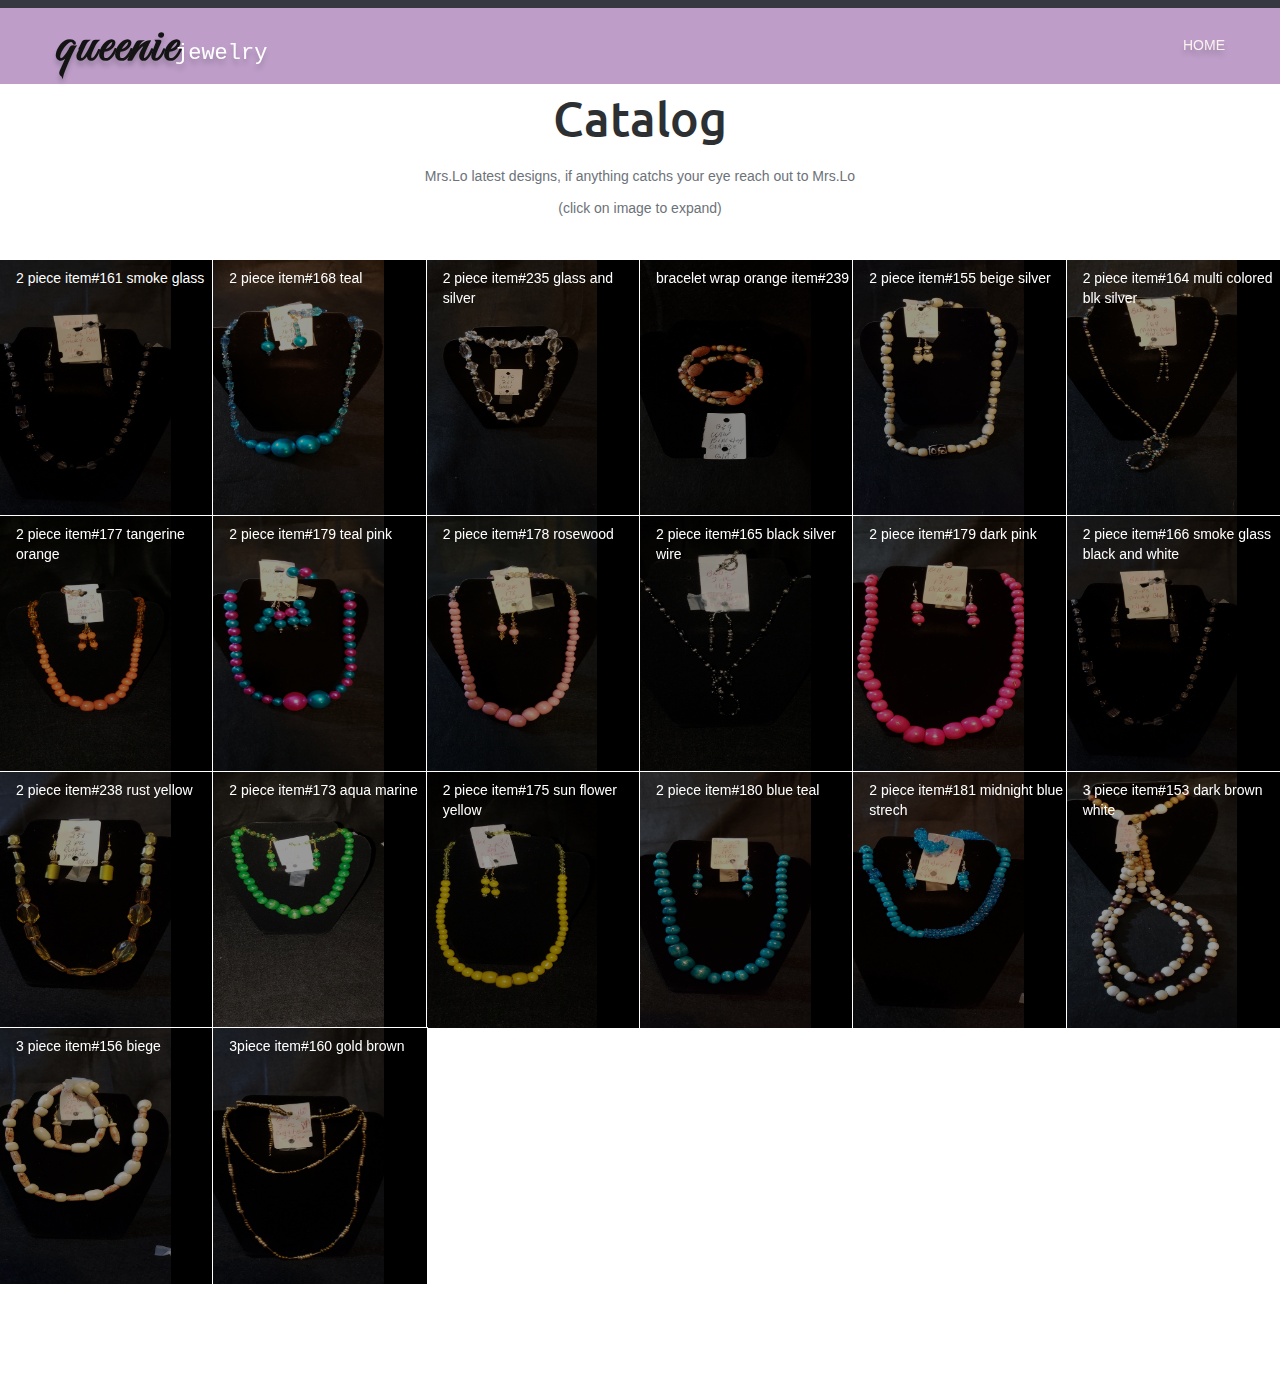
<file: catalog.html>
<!doctype html>
<!--[if lt IE 7]>      <html class="no-js lt-ie9 lt-ie8 lt-ie7" lang=""> <![endif]-->
<!--[if IE 7]>         <html class="no-js lt-ie9 lt-ie8" lang=""> <![endif]-->
<!--[if IE 8]>         <html class="no-js lt-ie9" lang=""> <![endif]-->
<!--[if gt IE 8]><!-->
<html class="no-js" lang="">
<!--<![endif]-->

<head>
<meta charset="utf-8">
<meta name="description" content="">
<meta name="author" content="webthemez">
<meta name="viewport" content="width=device-width, initial-scale=1">
<title>Queenie Jewelry</title>
<link rel="stylesheet" href="css/bootstrap.min.css">
<link rel="stylesheet" href="css/flexslider.css">
<link rel="stylesheet" href="css/jquery.fancybox.css">
<link rel="stylesheet" href="css/main.css">
<link rel="stylesheet" href="css/responsive.css">
<link rel="stylesheet" href="css/font-icon.css">
<link rel="stylesheet" href="css/animate.min.css">
<link rel="stylesheet" type="text/css" href="css/style4.css" />
<link href="https://fonts.googleapis.com/css?family=Great+Vibes" rel="stylesheet">
<link rel="stylesheet" href="https://maxcdn.bootstrapcdn.com/font-awesome/4.4.0/css/font-awesome.min.css">
<link rel="stylesheet" href="https://cdnjs.cloudflare.com/ajax/libs/animate.css/3.7.0/animate.css">
<link rel="stylesheet" href="https://cdnjs.cloudflare.com/ajax/libs/font-awesome/4.7.0/css/font-awesome.min.css">
</head>

<body>

<section class="banner" role="banner" id="home">
  <header id="header">
    <div class="header-content clearfix"> <a class="logo" href="index.html">Queenie<span>Jewelry</span></a>
      <nav class="navigation" role="navigation">
        <ul class="primary-nav">
		 <li><a href="index.html">Home</a></li>
	
  </header>
  <!-- banner text --> 
 
<!-- gallery section -->
<section id="gallery" class="gallery section">
    <div class="container-fluid">
      <div class="section-header">
                  <h2 class="wow fadeInDown animated">Catalog</h2>
                  <p class="wow fadeInDown animated">Mrs.Lo latest designs, if anything catchs your eye reach out to Mrs.Lo<br></p>
	      <p>(click on image to expand)</p>
              </div>
      <div class="row no-gutter">
        <div class="col-lg-2 col-md-2 col-sm-2 work"> <a href="images/portfolio/2pcitem161smokeglass.jpg" class="work-box"> <img src="images/portfolio/2pcitem161smokeglass.jpg" alt="">
          <div class="top-left"> 2 piece item#161 smoke glass</div>
          <div class="overlay">
            <div class="overlay-caption">
               <p><span class="icon icon-magnifying-glass"></span></p>
            </div>
          </div>
          <!-- overlay --> 
          </a> </div>
        <div class="col-lg-2 col-md-2 col-sm-2 work"> <a href="images/portfolio/2pcitem168teal.jpg" class="work-box"> <img src="images/portfolio/2pcitem168teal.jpg" alt="">
          <div class="top-left">2 piece item#168 teal</div>
          <div class="overlay">
            <div class="overlay-caption">
              <p><span class="icon icon-magnifying-glass"></span></p>
            </div>
          </div>
          <!-- overlay --> 
          </a> </div>
	      <div class="col-lg-2 col-md-2 col-sm-2 work"> <a href="images/portfolio/2pcitem235glasssilver.jpg" class="work-box"> <img src="images/portfolio/2pcitem235glasssilver.jpg" alt="">
          <div class="top-left">2 piece item#235 glass and silver</div>
          <div class="overlay">
            <div class="overlay-caption">
              <p><span class="icon icon-magnifying-glass"></span></p>
            </div>
          </div>
          <!-- overlay --> 
          </a> </div>
	        <div class="col-lg-2 col-md-2 col-sm-2 work"> <a href="images/portfolio/wrapbraceletorangeitem239.jpg" class="work-box"> <img src="images/portfolio/wrapbraceletorangeitem239.jpg" alt="">
          <div class="top-left"> bracelet wrap orange item#239</div>
          <div class="overlay">
            <div class="overlay-caption">
              <p><span class="icon icon-magnifying-glass"></span></p>
            </div>
          </div>
          <!-- overlay --> 
          </a> </div>
	        <div class="col-lg-2 col-md-2 col-sm-2 work"> <a href="images/portfolio/2pcitem155beigesilver.jpg" class="work-box"> <img src="images/portfolio/2pcitem155beigesilver.jpg" alt="">
          <div class="top-left">2 piece item#155 beige silver</div>
          <div class="overlay">
            <div class="overlay-caption">
              <p><span class="icon icon-magnifying-glass"></span></p>
            </div>
          </div>
          <!-- overlay --> 
          </a> </div>
	        <div class="col-lg-2 col-md-2 col-sm-2 work"> <a href="images/portfolio/2pcitem164multicoloredblksilver.jpg" class="work-box"> <img src="images/portfolio/2pcitem164multicoloredblksilver.jpg" alt="">
          <div class="top-left">2 piece item#164 multi colored blk silver</div>
          <div class="overlay">
            <div class="overlay-caption">
              <p><span class="icon icon-magnifying-glass"></span></p>
            </div>
          </div>
          <!-- overlay --> 
          </a> </div>
	        <div class="col-lg-2 col-md-2 col-sm-2 work"> <a href="images/portfolio/2pcitem177tangerineorange.jpg" class="work-box"> <img src="images/portfolio/2pcitem177tangerineorange.jpg" alt="">
          <div class="top-left">2 piece item#177 tangerine orange</div>
          <div class="overlay">
            <div class="overlay-caption">
              <p><span class="icon icon-magnifying-glass"></span></p>
            </div>
          </div>
          <!-- overlay --> 
          </a> </div>
	        <div class="col-lg-2 col-md-2 col-sm-2 work"> <a href="images/portfolio/2pcitem179tealpink.jpg" class="work-box"> <img src="images/portfolio/2pcitem179tealpink.jpg" alt="">
          <div class="top-left">2 piece item#179 teal pink</div>
          <div class="overlay">
            <div class="overlay-caption">
              <p><span class="icon icon-magnifying-glass"></span></p>
            </div>
          </div>
          <!-- overlay --> 
          </a> </div>
	        <div class="col-lg-2 col-md-2 col-sm-2 work"> <a href="images/portfolio/2pcitem178rosewood.jpg" class="work-box"> <img src="images/portfolio/2pcitem178rosewood.jpg" alt="">
          <div class="top-left">2 piece item#178 rosewood</div>
          <div class="overlay">
            <div class="overlay-caption">
              <p><span class="icon icon-magnifying-glass"></span></p>
            </div>
          </div>
          <!-- overlay --> 
          </a> </div>
	        <div class="col-lg-2 col-md-2 col-sm-2 work"> <a href="images/portfolio/2pcitem165blacksilverwire.jpg" class="work-box"> <img src="images/portfolio/2pcitem165blacksilverwire.jpg" alt="">
          <div class="top-left">2 piece item#165 black silver wire</div>
          <div class="overlay">
            <div class="overlay-caption">
              <p><span class="icon icon-magnifying-glass"></span></p>
            </div>
          </div>
          <!-- overlay --> 
          </a> </div>
	        <div class="col-lg-2 col-md-2 col-sm-2 work"> <a href="images/portfolio/2pcitem179drkpink.jpg" class="work-box"> <img src="images/portfolio/2pcitem179drkpink.jpg" alt="">
          <div class="top-left">2 piece item#179 dark pink</div>
          <div class="overlay">
            <div class="overlay-caption">
              <p><span class="icon icon-magnifying-glass"></span></p>
            </div>
          </div>
          <!-- overlay --> 
          </a> </div>
	        <div class="col-lg-2 col-md-2 col-sm-2 work"> <a href="images/portfolio/2pcitem166smokyglassblackwhite.jpg" class="work-box"> <img src="images/portfolio/2pcitem166smokyglassblackwhite.jpg" alt="">
          <div class="top-left">2 piece item#166 smoke glass black and white</div>
          <div class="overlay">
            <div class="overlay-caption">
              <p><span class="icon icon-magnifying-glass"></span></p>
            </div>
          </div>
          <!-- overlay --> 
          </a> </div>
	        <div class="col-lg-2 col-md-2 col-sm-2 work"> <a href="images/portfolio/2pcitem238rustyellow.jpg" class="work-box"> <img src="images/portfolio/2pcitem238rustyellow.jpg" alt="">
          <div class="top-left">2 piece item#238 rust yellow</div>
          <div class="overlay">
            <div class="overlay-caption">
              <p><span class="icon icon-magnifying-glass"></span></p>
            </div>
          </div>
          <!-- overlay --> 
          </a> </div>
	        <div class="col-lg-2 col-md-2 col-sm-2 work"> <a href="images/portfolio/2pcitem173aquamarine.jpg" class="work-box"> <img src="images/portfolio/2pcitem173aquamarine.jpg" alt="">
          <div class="top-left">2 piece item#173 aqua marine</div>
          <div class="overlay">
            <div class="overlay-caption">
              <p><span class="icon icon-magnifying-glass"></span></p>
            </div>
          </div>
          <!-- overlay --> 
          </a> </div>

        <div class="col-lg-2 col-md-2 col-sm-2 work"> <a href="images/portfolio/2pcitem175sunfloweryellow.jpg" class="work-box"> <img src="images/portfolio/2pcitem175sunfloweryellow.jpg" alt="">
          <div class="top-left">2 piece item#175 sun flower yellow</div>
          <div class="overlay">
            <div class="overlay-caption">
              <p><span class="icon icon-magnifying-glass"></span></p>
            </div>
          </div>
          <!-- overlay --> 
          </a> </div>
        <div class="col-lg-2 col-md-2 col-sm-2 work"> <a href="images/portfolio/2pcitem180blueteal.jpg" class="work-box"> <img src="images/portfolio/2pcitem180blueteal.jpg" alt="">
          <div class="top-left">2 piece item#180 blue teal</div>
          <div class="overlay">
            <div class="overlay-caption"> 
              <p><span class="icon icon-magnifying-glass"></span></p>
            </div>
          </div>
          <!-- overlay --> 
          </a> </div>
        <div class="col-lg-2 col-md-2 col-sm-2 work"> <a href="images/portfolio/2pcitem181midnightbluestr.jpg" class="work-box"> <img src="images/portfolio/2pcitem181midnightbluestr.jpg" alt="">
          <div class="top-left">2 piece item#181 midnight blue strech</div>
          <div class="overlay">
            <div class="overlay-caption">
              <p><span class="icon icon-magnifying-glass"></span></p>
            </div>
          </div>
          <!-- overlay --> 
          </a> </div>
        <div class="col-lg-2 col-md-2 col-sm-2 work"> <a href="images/portfolio/3pciem153drkbrownwhite.jpg" class="work-box"> <img src="images/portfolio/3pciem153drkbrownwhite.jpg" alt="">
          <div class="top-left">3 piece item#153 dark brown white</div>
          <div class="overlay">
            <div class="overlay-caption">
              <p><span class="icon icon-magnifying-glass"></span></p>
            </div>
          </div>
          <!-- overlay --> 
          </a> </div>
        <div class="col-lg-2 col-md-2 col-sm-2 work"> <a href="images/portfolio/3pcitem156beige.jpg" class="work-box"> <img src="images/portfolio/3pcitem156beige.jpg" alt="">
          <div class="top-left">3 piece item#156 biege </div>
          <div class="overlay">
            <div class="overlay-caption">
              <p><span class="icon icon-magnifying-glass"></span></p>
            </div>
          </div>
          <!-- overlay --> 
          </a> </div>
        <div class="col-lg-2 col-md-2 col-sm-2 work"> <a href="images/portfolio/3pcitem160goldbrown.jpg" class="work-box"> <img src="images/portfolio/3pcitem160goldbrown.jpg" alt="">
          <div class="top-left"> 3piece item#160 gold brown</div>
          <div class="overlay">
            <div class="overlay-caption">
               <p><span class="icon icon-magnifying-glass"></span></p>
            </div>
          </div>
          <!-- overlay --> 
          </a> </div>
      </div>
    </div>
    </div>
  </div>

  
  </div>
</section>
	<script type="text/javascript" src="https://form.jotform.com/jsform/83147702592156"></script>


<!-- JS FILES --> 
<script src="https://ajax.googleapis.com/ajax/libs/jquery/1.11.3/jquery.min.js"></script> 
<script src="js/bootstrap.min.js"></script> 
<script src="js/jquery.flexslider-min.js"></script> 
<script src="js/jquery.fancybox.pack.js"></script> 
<script src="js/retina.min.js"></script> 
<script src="js/modernizr.js"></script> 
<script src="js/main.js"></script> 
<script type="text/javascript" src="js/jquery.contact.js"></script> 
<script src='https://www.google.com/recaptcha/api.js'></script>
</body>
</html>
</file>
<file: css/responsive.css>
@media screen and (max-width: 1024px) {
 #header .header-content {
 width: 90%;
 padding: 10px 0;
}
 #header.fixed a {
 color: #353535;
}
 .nav-toggle {
 display: block;
}
 .navigation {
 position: fixed;
 background-color: #313131;
 width: 100%;
 height: 100%;
 top: 0;
 left: 0;
 z-index: 99999;
 visibility: hidden;
 opacity: 0;
 -webkit-transition: opacity 0.5s, visibility 0s 0.5s;
 transition: opacity 0.5s, visibility 0s 0.5s;
}
 .navigation .primary-nav {
 position: relative;
 top: 45%;
 -moz-transform: translateY(-45%);
 -ms-transform: translateY(-45%);
 -webkit-transform: translateY(-45%);
 transform: translateY(-45%);
}
 .navigation li {
 display: block;
 margin-bottom: 1px;
}
 .navigation a {
 display: block;
 font-size: 18px;
 margin: 0;
 text-align: center;
 padding: 17px 0;
 color: #fff;
}
 .person {
 margin: 0 auto 50px;
}
 .person-content {
 text-align: center;
}
 .person .social-icons li {
 display: inline-block;
 float: none;
 margin-bottom: 5px;
}
 .testimonials blockquote {
 padding: 20px 5% 0;
}
 .testimonials p {
 font-size: 12px;
}
 .flex-control-nav {
 bottom: 20px;
}
}
@media screen and (max-width: 768px) { 
#header.fixed a {
    color: #fff;
}
#header.fixed a.logo{
	 color: #000;
}
 .banner-text {
 padding-top: 30%;
}
 .banner-text h1 {
 font-size: 42px;
}
 .banner-text p {
 font-size: 18px;
}
 .flexslider {
 padding-bottom: 80px;
}
 .flex-control-nav {
 width: 100%;
}
 .footer .footer-col {
 margin-bottom: 50px;
}
}
@media screen and (max-width: 640px) {
#first-slider .carousel .item {
  min-height: 468px;
  height: 100%;
  width:100%;
}
 .banner-text {
 padding-top: 57%;
}
 .testimonials p {
 font-size: 12px;
}
#first-slider .slide2, #first-slider .slide1, #first-slider .slide3, #first-slider .slide4, #first-slider .slide5 { 
    background-position-x: -402px;
}
}
@media screen and (max-width: 480px) {
 .banner-text {
 padding-top: 45%;
}
 .banner-text h1 {
 font-size: 32px;
}
 .testimonials p {
 font-size: 12px;
}
@media screen and (max-width: 320px) {
 .banner-text {
 padding-top: 55%;
}
 .testimonials blockquote {
 padding: 20px 5% 0;
}
 .testimonials p {
 font-size: 12px;
}
}
</file>
<file: css/font-icon.css>
/* ==========================================================================
	Font Icon (http://www.elegantthemes.com/blog/freebie-of-the-week/free-line-style-icons)
========================================================================== */
@font-face {
  font-family: "elegant-theme-line";
  src: url('../fonts/elegant-theme-line.ttf?1439850014') format('truetype'), url('../fonts/elegant-theme-line.eot?1439850014') format('embedded-opentype'), url('../fonts/elegant-theme-line.svg?1439850014') format('svg'), url('../fonts/elegant-theme-line.woff?1439850014') format('woff'); }
.icon {
  font-family: 'elegant-theme-line';
  speak: none;
  font-style: normal;
  font-weight: normal;
  font-variant: normal;
  text-transform: none;
  line-height: 1;
  /* Better Font Rendering =========== */
  -webkit-font-smoothing: antialiased;
  -moz-osx-font-smoothing: grayscale; }

.icon-mobile:before {
  content: "\e000"; }

.icon-laptop:before {
  content: "\e001"; }

.icon-desktop:before {
  content: "\e002"; }

.icon-tablet:before {
  content: "\e003"; }

.icon-phone:before {
  content: "\e004"; }

.icon-document:before {
  content: "\e005"; }

.icon-documents:before {
  content: "\e006"; }

.icon-search:before {
  content: "\e007"; }

.icon-clipboard:before {
  content: "\e008"; }

.icon-newspaper:before {
  content: "\e009"; }

.icon-notebook:before {
  content: "\e00a"; }

.icon-book-open:before {
  content: "\e00b"; }

.icon-browser:before {
  content: "\e00c"; }

.icon-calendar:before {
  content: "\e00d"; }

.icon-presentation:before {
  content: "\e00e"; }

.icon-picture:before {
  content: "\e00f"; }

.icon-pictures:before {
  content: "\e010"; }

.icon-video:before {
  content: "\e011"; }

.icon-camera:before {
  content: "\e012"; }

.icon-printer:before {
  content: "\e013"; }

.icon-toolbox:before {
  content: "\e014"; }

.icon-briefcase:before {
  content: "\e015"; }

.icon-wallet:before {
  content: "\e016"; }

.icon-gift:before {
  content: "\e017"; }

.icon-bargraph:before {
  content: "\e018"; }

.icon-grid:before {
  content: "\e019"; }

.icon-expand:before {
  content: "\e01a"; }

.icon-focus:before {
  content: "\e01b"; }

.icon-edit:before {
  content: "\e01c"; }

.icon-adjustments:before {
  content: "\e01d"; }

.icon-ribbon:before {
  content: "\e01e"; }

.icon-hourglass:before {
  content: "\e01f"; }

.icon-lock:before {
  content: "\e020"; }

.icon-megaphone:before {
  content: "\e021"; }

.icon-shield:before {
  content: "\e022"; }

.icon-trophy:before {
  content: "\e023"; }

.icon-flag:before {
  content: "\e024"; }

.icon-map:before {
  content: "\e025"; }

.icon-puzzle:before {
  content: "\e026"; }

.icon-basket:before {
  content: "\e027"; }

.icon-envelope:before {
  content: "\e028"; }

.icon-streetsign:before {
  content: "\e029"; }

.icon-telescope:before {
  content: "\e02a"; }

.icon-gears:before {
  content: "\e02b"; }

.icon-key:before {
  content: "\e02c"; }

.icon-paperclip:before {
  content: "\e02d"; }

.icon-attachment:before {
  content: "\e02e"; }

.icon-pricetags:before {
  content: "\e02f"; }

.icon-lightbulb:before {
  content: "\e030"; }

.icon-layers:before {
  content: "\e031"; }

.icon-pencil:before {
  content: "\e032"; }

.icon-tools:before {
  content: "\e033"; }

.icon-tools-2:before {
  content: "\e034"; }

.icon-scissors:before {
  content: "\e035"; }

.icon-paintbrush:before {
  content: "\e036"; }

.icon-magnifying-glass:before {
  content: "\e037"; }

.icon-circle-compass:before {
  content: "\e038"; }

.icon-linegraph:before {
  content: "\e039"; }

.icon-mic:before {
  content: "\e03a"; }

.icon-strategy:before {
  content: "\e03b"; }

.icon-beaker:before {
  content: "\e03c"; }

.icon-caution:before {
  content: "\e03d"; }

.icon-recycle:before {
  content: "\e03e"; }

.icon-anchor:before {
  content: "\e03f"; }

.icon-profile-male:before {
  content: "\e040"; }


.icon-profile-female:before {
  content: "\e041"; }

.icon-bike:before {
  content: "\e042"; }

.icon-wine:before {
  content: "\e043"; }

.icon-hotairballoon:before {
  content: "\e044"; }

.icon-globe:before {
  content: "\e045"; }

.icon-genius:before {
  content: "\e046"; }

.icon-map-pin:before {
  content: "\e047"; }

.icon-dial:before {
  content: "\e048"; }

.icon-chat:before {
  content: "\e049"; }

.icon-heart:before {
  content: "\e04a"; }

.icon-cloud:before {
  content: "\e04b"; }

.icon-upload:before {
  content: "\e04c"; }

.icon-download:before {
  content: "\e04d"; }

.icon-target:before {
  content: "\e04e"; }

.icon-hazardous:before {
  content: "\e04f"; }

.icon-piechart:before {
  content: "\e050"; }

.icon-speedometer:before {
  content: "\e051"; }

.icon-global:before {
  content: "\e052"; }

.icon-compass:before {
  content: "\e053"; }

.icon-lifesaver:before {
  content: "\e054"; }

.icon-clock:before {
  content: "\e055"; }

.icon-aperture:before {
  content: "\e056"; }

.icon-quote:before {
  content: "\e057"; }

.icon-scope:before {
  content: "\e058"; }

.icon-alarmclock:before {
  content: "\e059"; }

.icon-refresh:before {
  content: "\e05a"; }

.icon-happy:before {
  content: "\e05b"; }

.icon-sad:before {
  content: "\e05c"; }

.icon-facebook:before {
  content: "\e05d"; }

.icon-twitter:before {
  content: "\e05e"; }

.icon-googleplus:before {
  content: "\e05f"; }

.icon-rss:before {
  content: "\e060"; }

.icon-tumblr:before {
  content: "\e061"; }

.icon-linkedin:before {
  content: "\e062"; }

.icon-dribbble:before {
  content: "\e063"; }
</file>
<file: css/style4.css>
.cb-slideshow,
.cb-slideshow:after {
    position: absolute;
    width: 100%;
    height: 100%;
    top: 0px;
    left: 0px;
    z-index: 0;
}
.cb-slideshow:after {
    content: '';
    background: transparent url(../images/pattern.png) repeat top left;
}
.cb-slideshow li span {
    width: 100%;
    height: 100%;
    position: absolute;
    top: 0px;
    left: 0px;
    color: transparent;
    background-size: cover;
    background-position: 50% 50%;
    background-repeat: none;
    opacity: 0;
    z-index: 0;
	-webkit-backface-visibility: hidden;
    -webkit-animation: imageAnimation 36s linear infinite 0s;
    -moz-animation: imageAnimation 36s linear infinite 0s;
    -o-animation: imageAnimation 36s linear infinite 0s;
    -ms-animation: imageAnimation 36s linear infinite 0s;
    animation: imageAnimation 36s linear infinite 0s;
}
.cb-slideshow li div {
    z-index: 1000;
    position: absolute;
    bottom: 30px;
    left: 0px;
    width: 100%;
    text-align: center;
    opacity: 0;
    -webkit-animation: titleAnimation 36s linear infinite 0s;
    -moz-animation: titleAnimation 36s linear infinite 0s;
    -o-animation: titleAnimation 36s linear infinite 0s;
    -ms-animation: titleAnimation 36s linear infinite 0s;
    animation: titleAnimation 36s linear infinite 0s;
}
.cb-slideshow li div h3 {
 font-size: 110px;
    font-weight: bold;
    line-height: 200px;
    color: rgba(255, 255, 255, 0.88);
}
.cb-slideshow li:nth-child(1) span { background-image: url(../images/slides/1.jpg) }
.cb-slideshow li:nth-child(2) span {
    background-image: url(../images/slides/2.jpg);
    -webkit-animation-delay: 6s;
    -moz-animation-delay: 6s;
    -o-animation-delay: 6s;
    -ms-animation-delay: 6s;
    animation-delay: 6s;
}
.cb-slideshow li:nth-child(3) span {
    background-image: url(../images/slides/3.jpg);
    -webkit-animation-delay: 12s;
    -moz-animation-delay: 12s;
    -o-animation-delay: 12s;
    -ms-animation-delay: 12s;
    animation-delay: 12s;
}
.cb-slideshow li:nth-child(4) span {
    background-image: url(../images/slides/4.jpg);
    -webkit-animation-delay: 18s;
    -moz-animation-delay: 18s;
    -o-animation-delay: 18s;
    -ms-animation-delay: 18s;
    animation-delay: 18s;
}
.cb-slideshow li:nth-child(5) span {
    background-image: url(../images/slides/5.jpg);
    -webkit-animation-delay: 24s;
    -moz-animation-delay: 24s;
    -o-animation-delay: 24s;
    -ms-animation-delay: 24s;
    animation-delay: 24s;
}
.cb-slideshow li:nth-child(6) span {
    background-image: url(../images/slides/6.jpg);
    -webkit-animation-delay: 30s;
    -moz-animation-delay: 30s;
    -o-animation-delay: 30s;
    -ms-animation-delay: 30s;
    animation-delay: 30s;
}
.cb-slideshow li:nth-child(2) div {
    -webkit-animation-delay: 6s;
    -moz-animation-delay: 6s;
    -o-animation-delay: 6s;
    -ms-animation-delay: 6s;
    animation-delay: 6s;
}
.cb-slideshow li:nth-child(3) div {
    -webkit-animation-delay: 12s;
    -moz-animation-delay: 12s;
    -o-animation-delay: 12s;
    -ms-animation-delay: 12s;
    animation-delay: 12s;
}
.cb-slideshow li:nth-child(4) div {
    -webkit-animation-delay: 18s;
    -moz-animation-delay: 18s;
    -o-animation-delay: 18s;
    -ms-animation-delay: 18s;
    animation-delay: 18s;
}
.cb-slideshow li:nth-child(5) div {
    -webkit-animation-delay: 24s;
    -moz-animation-delay: 24s;
    -o-animation-delay: 24s;
    -ms-animation-delay: 24s;
    animation-delay: 24s;
}
.cb-slideshow li:nth-child(6) div {
    -webkit-animation-delay: 30s;
    -moz-animation-delay: 30s;
    -o-animation-delay: 30s;
    -ms-animation-delay: 30s;
    animation-delay: 30s;
}
/* Animation for the slideshow images */
@-webkit-keyframes imageAnimation { 
	0% {
	    opacity: 0;
	    -webkit-animation-timing-function: ease-in;
	}
	8% {
	    opacity: 1;
	    -webkit-transform: scale(1.05);
	    -webkit-animation-timing-function: ease-out;
	}
	17% {
	    opacity: 1;
	    -webkit-transform: scale(1.1);
	}
	25% {
	    opacity: 0;
	    -webkit-transform: scale(1.1);
	}
	100% { opacity: 0 }
}
@-moz-keyframes imageAnimation { 
	0% {
	    opacity: 0;
	    -moz-animation-timing-function: ease-in;
	}
	8% {
	    opacity: 1;
	    -moz-transform: scale(1.05);
	    -moz-animation-timing-function: ease-out;
	}
	17% {
	    opacity: 1;
	    -moz-transform: scale(1.1);
	}
	25% {
	    opacity: 0;
	    -moz-transform: scale(1.1);
	}
	100% { opacity: 0 }
}
@-o-keyframes imageAnimation { 
	0% {
	    opacity: 0;
	    -o-animation-timing-function: ease-in;
	}
	8% {
	    opacity: 1;
	    -o-transform: scale(1.05);
	    -o-animation-timing-function: ease-out;
	}
	17% {
	    opacity: 1;
	    -o-transform: scale(1.1);
	}
	25% {
	    opacity: 0;
	    -o-transform: scale(1.1);
	}
	100% { opacity: 0 }
}
@-ms-keyframes imageAnimation { 
	0% {
	    opacity: 0;
	    -ms-animation-timing-function: ease-in;
	}
	8% {
	    opacity: 1;
	    -ms-transform: scale(1.05);
	    -ms-animation-timing-function: ease-out;
	}
	17% {
	    opacity: 1;
	    -ms-transform: scale(1.1);
	}
	25% {
	    opacity: 0;
	    -ms-transform: scale(1.1);
	}
	100% { opacity: 0 }
}
@keyframes imageAnimation { 
	0% {
	    opacity: 0;
	    animation-timing-function: ease-in;
	}
	8% {
	    opacity: 1;
	    transform: scale(1.05);
	    animation-timing-function: ease-out;
	}
	17% {
	    opacity: 1;
	    transform: scale(1.1);
	}
	25% {
	    opacity: 0;
	    transform: scale(1.1);
	}
	100% { opacity: 0 }
}
/* Animation for the title */
@-webkit-keyframes titleAnimation { 
	0% {
	    opacity: 0;
	    -webkit-transform: translateY(200px);
	}
	8% {
	    opacity: 1;
	    -webkit-transform: translateY(0px);
	}
	17% {
	    opacity: 1;
	    -webkit-transform: scale(1);
	}
	19% { opacity: 0 }
	25% {
	    opacity: 0;
	    -webkit-transform: scale(10);
	}
	100% { opacity: 0 }
}
@-moz-keyframes titleAnimation { 
	0% {
	    opacity: 0;
	    -moz-transform: translateY(200px);
	}
	8% {
	    opacity: 1;
	    -moz-transform: translateY(0px);
	}
	17% {
	    opacity: 1;
	    -moz-transform: scale(1);
	}
	19% { opacity: 0 }
	25% {
	    opacity: 0;
	    -moz-transform: scale(10);
	}
	100% { opacity: 0 }
}
@-o-keyframes titleAnimation { 
	0% {
	    opacity: 0;
	    -o-transform: translateY(200px);
	}
	8% {
	    opacity: 1;
	    -o-transform: translateY(0px);
	}
	17% {
	    opacity: 1;
	    -o-transform: scale(1);
	}
	19% { opacity: 0 }
	25% {
	    opacity: 0;
	    -o-transform: scale(10);
	}
	100% { opacity: 0 }
}
@-ms-keyframes titleAnimation { 
	0% {
	    opacity: 0;
	    -ms-transform: translateY(200px);
	}
	8% {
	    opacity: 1;
	    -ms-transform: translateY(0px);
	}
	17% {
	    opacity: 1;
	    -ms-transform: scale(1);
	}
	19% { opacity: 0 }
	25% {
	    opacity: 0;
	    -webkit-transform: scale(10);
	}
	100% { opacity: 0 }
}
@keyframes titleAnimation { 
	0% {
	    opacity: 0;
	    transform: translateY(200px);
	}
	8% {
	    opacity: 1;
	    transform: translateY(0px);
	}
	17% {
	    opacity: 1;
	    transform: scale(1);
	}
	19% { opacity: 0 }
	25% {
	    opacity: 0;
	    transform: scale(10);
	}
	100% { opacity: 0 }
}
/* Show at least something when animations not supported */
.no-cssanimations .cb-slideshow li span{
	opacity: 1;
}
@media screen and (max-width: 1140px) { 
	.cb-slideshow li div h3 { font-size: 100px }
}
@media screen and (max-width: 600px) { 
	.cb-slideshow li div h3 { font-size: 50px }
}
</file>
<file: css/main.css>
@import url('https://fonts.googleapis.com/css?family=Ubuntu:400,500,700');
@import url('https://fonts.googleapis.com/css?family=Lato');
@import url('https://cdnjs.cloudflare.com/ajax/libs/font-awesome/4.6.3/css/font-awesome.css');
	
	
/* ------------------------------------------------------------------------------
	Slider Images URL
-------------------------------------------------------------------------------*/

#first-slider .slide1 {
    background-image: url('../images/slides/jew2.jpg');
    background-size: cover;
    background-repeat: no-repeat;
}
#first-slider .slide2 {
  background-image: url('../images/slides/jew1.jpg');
  background-size: cover;
  background-repeat: no-repeat;
  /* background-position-x: -402px; */
}
#first-slider .slide3 {
  background-image: url('../images/slides/3.jpg');
      background-size: cover;
    background-repeat: no-repeat;
}

/* ------------------------------------------------------------------------------
	Typography
-------------------------------------------------------------------------------*/

p {
	font-size: 14px;
	line-height: 22.4px;
	color: #6c7279;
}
h1 {
	font-size: 65px;
	color: #2d3033;
}
h2 {
	font-size: 40px;
	color: #2d3033;
	vertical-align: middle;
	line-height: 75px;
}
h3 {
	font-size: 40px;
	color: #2d3033;
	font-weight: 300;
}
h4 {
	font-size: 22px;
	color: #be9ec9;
	font-weight: 500;
}
h5 {
	font-size: 14px;
	color: #2d3033;
	text-transform: uppercase;
	font-weight: 700;
}
h1, h2, h3, h4, h5, h6{
	font-family: 'Ubuntu', sans-serif;
}
.fix-hed{
	
position: fixed !important;
	
background: #232323 !important;
}
#detailsPage{
	padding-top:140px;
}
.btn {
	background-color: transparent;
	color: #db4766;
	font-size: 16px;
	font-weight: 600;
	border: 0;
	-moz-border-radius: 2px;
	-webkit-border-radius: 2px;
	border-radius: 2px;
	display: inline-block;
	text-transform: uppercase;
	border: 1px solid #db4766;
}
.btn:hover, .btn:focus {
	background-color: #db4766;
	color: #fff;
}
.btn-large {
	padding: 15px 40px;
}
#map-overlay {
    height:400px;
    margin-top:-405px;
    background-color: #232323;
    padding:40px;
    color: #848484;
}
/* ------------------------------------------------------------------------------
	Global Styles
-------------------------------------------------------------------------------*/
a {
	color: #df2068;
}
a:hover, a:focus {
	text-decoration: none;
	-moz-transition: background-color, color, 0.3s;
	-o-transition: background-color, color, 0.3s;
	-webkit-transition: background-color, color, 0.3s;
	transition: background-color, color, 0.3s;
}
a.morebtn {
    border: 1px solid #df2068;
    padding: 6px 18px;
    margin-top: 15px;
    display: inline-block;
}
a.morebtn:hover {
    color: #fff;
    background: #e8206b;
}
body {
	font-family: "Open Sans", Arial, sans-serif;
	font-weight: 400;
	color: #6c7279;
}
ul, ol {
	margin: 0;
	padding: 0;
}
ul li {
	list-style: none;
}
.section {
	padding: 60px 0;
	margin-bottom: 50px;
}
.no-padding {
	padding: 0;
}
.no-gutter [class*=col-] {
	padding-right: 0;
	padding-left: 0;
}
.space {
	margin-top: 60px;
}
/* ------------------------------------------------------------------------------
	Header
-------------------------------------------------------------------------------*/

#header {
	position: fixed;
	width: 100%;
	z-index: 999;
	background: #be9ec9;
	border-top: 8px #363942 solid;
	/* border-bottom: 8px #363942 solid; */
}
#header .header-content {
	margin: 0 auto;
	max-width: 1170px;
	padding: 12px 0;
	width: 100%;
	-moz-transition: padding 0.3s;
	-o-transition: padding 0.3s;
	-webkit-transition: padding 0.3s;
	transition: padding 0.3s;
}
#header .logo {
	text-shadow: 0 5px 5px hsla(0, 5%, 0%, 0.2);
	float: left;
	font-size: 55px;
	color: #141414;
	text-decoration:none;
	letter-spacing: 2px;
	/* margin-top: -10px; */
	font-family: 'Great Vibes', cursive;
	font-weight: 700;
	text-transform: lowercase;
	line-height: 45px;
	position: relative;
	top: 5px;
}
#header .logo span {
    font-weight: 400;
    font-family: monospace;
    letter-spacing: 0px;
    font-size: 22px;
    margin-left: -4px;
    color: #fff;
    top: -1px;
    position: relative;
}
#header.fixed {
	background-color: #be9ec9;
}
#header.fixed a {
	/* color: #fff; */
}
#header.fixed .header-content {
	border-bottom: 0;
	padding: 12px 0;
}
#header.fixed .nav-toggle {
	top: 14px;
	color: #be9ec9;
}
.navigation.open {
	opacity: 0.9;
	visibility: visible;
	-moz-transition: opacity 0.5s;
	-o-transition: opacity 0.5s;
	-webkit-transition: opacity 0.5s;
	transition: opacity 0.5s;
}
.navigation {
	float: right;
	margin-top: 15px;
	
}
.navigation li {
	display: inline-block;
}
.navigation a {
	color: #f9f2ef;
	font-size: 14px;
	/* font-weight: 700; */
	margin-left: 40px;
	text-transform: uppercase;
	text-shadow:0 5px 5px hsla(0, 5%, 0%, 0.2);
}
.navigation a:hover, .navigation a.active {
	color: #000000;
}
.nav-toggle {
	display: none;
	height: 44px;
	overflow: hidden;
	position: fixed;
	right: 5%;
	text-indent: 100%;
	top: 20px;
	white-space: nowrap;
	width: 44px;
	z-index: 99999;
	-moz-transition: all 0.3s;
	-o-transition: all 0.3s;
	-webkit-transition: all 0.3s;
	transition: all 0.3s;
	/* background: rgba(255, 255, 255, 0.56); */
	color: #fff !important;
}
.nav-toggle:before, .nav-toggle:after {
	border-radius: 50%;
	content: "";
	height: 100%;
	left: 0;
	position: absolute;
	top: 0;
	width: 100%;
	-moz-transform: translateZ(0);
	-ms-transform: translateZ(0);
	-webkit-transform: translateZ(0);
	transform: translateZ(0);
	-moz-backface-visibility: hidden;
	-webkit-backface-visibility: hidden;
	backface-visibility: hidden;
	-moz-transition-property: -moz-transform;
	-o-transition-property: -o-transform;
	-webkit-transition-property: -webkit-transform;
	transition-property: transform;
}
.nav-toggle:before {
	-moz-transform: scale(1);
	-ms-transform: scale(1);
	-webkit-transform: scale(1);
	transform: scale(1);
	-moz-transition-duration: 0.3s;
	-o-transition-duration: 0.3s;
	-webkit-transition-duration: 0.3s;
	transition-duration: 0.3s;
	color: #ffffff;
}
.nav-toggle:after {
	background-color: transparent;
	-moz-transform: scale(0);
	-ms-transform: scale(0);
	-webkit-transform: scale(0);
	transform: scale(0);
	-moz-transition-duration: 0s;
	-o-transition-duration: 0s;
	-webkit-transition-duration: 0s;
	transition-duration: 0s;
	color: #f05da3;
}
.nav-toggle span {
	bottom: auto;
	display: inline-block;
	height: 3px;
	left: 50%;
	position: absolute;
	right: auto;
	top: 50%;
	width: 18px;
	z-index: 10;
	-moz-transform: translateX(-50%) translateY(-50%);
	-ms-transform: translateX(-50%) translateY(-50%);
	-webkit-transform: translateX(-50%) translateY(-50%);
	transform: translateX(-50%) translateY(-50%);
}
.nav-toggle span:before, .nav-toggle span:after {
	background-color: #e2e2e2;
	content: "";
	height: 100%;
	position: absolute;
	right: 0;
	top: 0;
	width: 100%;
	-moz-transform: translateZ(0);
	-ms-transform: translateZ(0);
	-webkit-transform: translateZ(0);
	transform: translateZ(0);
	-moz-backface-visibility: hidden;
	-webkit-backface-visibility: hidden;
	backface-visibility: hidden;
	-moz-transition: -moz-transform 0.3s;
	-o-transition: -o-transform 0.3s;
	-webkit-transition: -webkit-transform 0.3s;
	transition: transform 0.3s;
}
.nav-toggle span:before {
	-moz-transform: translateY(-6px) rotate(0deg);
	-ms-transform: translateY(-6px) rotate(0deg);
	-webkit-transform: translateY(-6px) rotate(0deg);
	transform: translateY(-6px) rotate(0deg);
}
.nav-toggle span:after {
	-moz-transform: translateY(6px) rotate(0deg);
	-ms-transform: translateY(6px) rotate(0deg);
	-webkit-transform: translateY(6px) rotate(0deg);
	transform: translateY(6px) rotate(0deg);
}
.nav-toggle.close-nav:before {
	-moz-transform: scale(0);
	-ms-transform: scale(0);
	-webkit-transform: scale(0);
	transform: scale(0);
}
.nav-toggle.close-nav:after {
	-moz-transform: scale(1);
	-ms-transform: scale(1);
	-webkit-transform: scale(1);
	transform: scale(1);
}
.nav-toggle.close-nav span {
	background-color: rgba(255, 255, 255, 0);
}
.nav-toggle.close-nav span:before, .nav-toggle.close-nav span:after {
	background-color: #fff;
}
.nav-toggle.close-nav span:before {
	-moz-transform: translateY(0) rotate(45deg);
	-ms-transform: translateY(0) rotate(45deg);
	-webkit-transform: translateY(0) rotate(45deg);
	transform: translateY(0) rotate(45deg);
}
.nav-toggle.close-nav span:after {
	-moz-transform: translateY(0) rotate(-45deg);
	-ms-transform: translateY(0) rotate(-45deg);
	-webkit-transform: translateY(0) rotate(-45deg);
	transform: translateY(0) rotate(-45deg);
}
/* ------------------------------------------------------------------------------
	Banner
-------------------------------------------------------------------------------*/
 
#first-slider .main-container {
  padding: 0;
}


#first-slider .slide1 h3, #first-slider .slide2 h3, #first-slider .slide3 h3, #first-slider .slide4 h3{
    color: #be9ec9;
    font-size: 70px;
    text-shadow: 0 1px 0 #CCCCCC, 0 2px 0 #c9c9c9, 0 3px 0 #bbb, 0 4px 0 #b9b9b9, 0 5px 0 #aaa, 0 6px 1px rgba(0,0,0,.1), 0 0 5px rgba(0,0,0,.1), 0 1px 3px rgba(0,0,0,.3), 0 3px 5px rgba(0,0,0,.2), 0 5px 10px rgba(0,0,0,.25), 0 10px 10px rgba(0,0,0,.2), 0 20px 20px rgba(0,0,0,.15);
}

#first-slider .slide1 h4,#first-slider .slide2 h4,#first-slider .slide3 h4,#first-slider .slide4 h4{
    color: #be9ec9;
    font-size: 50px;
    /* text-transform: uppercase; */
    font-weight: 500;
    line-height: 32px;
    font-family: sans-serif;
    text-shadow: 0 1px 0 #CCCCCC, 0 2px 0 #c9c9c9, 0 3px 0 #bbb, 0 4px 0 #b9b9b9, 0 5px 0 #aaa, 0 6px 1px rgba(0,0,0,.1), 0 0 5px rgba(0,0,0,.1), 0 1px 3px rgba(0,0,0,.3), 0 3px 5px rgba(0,0,0,.2), 0 5px 10px rgba(0,0,0,.25), 0 10px 10px rgba(0,0,0,.2), 0 20px 20px rgba(0,0,0,.15);
}
#first-slider .slide1 .text-left ,#first-slider .slide3 .text-left{
    padding-left: 40px;
}


#first-slider .carousel-indicators {
  bottom: 30px;
}
#first-slider .carousel-control.right,
#first-slider .carousel-control.left {
  background-image: none;
}
#first-slider .carousel .item {
  min-height: 720px;
  height: 100%;
  width:100%;
}

.carousel-inner .item .container {
    display: flex;
    justify-content: center;
    align-items: center;
    position: absolute;
    bottom: 0;
    top: 0;
    left: 0;
    right: 0;
}


#first-slider h3{
  animation-delay: 1s;
  text-align: center;
}
#first-slider h4 {
  animation-delay: 1s;
  text-align: center;
}
#first-slider h2 {
  animation-delay: 1s;
}


#first-slider .carousel-control {
    width: 6%;
        text-shadow: none;
}


#first-slider h1 {
  text-align: center;  
  margin-bottom: 30px;
  font-size: 30px;
  font-weight: bold;
}

#first-slider .p {
  padding-top: 125px;
  text-align: center;
}

#first-slider .p a {
  text-decoration: underline;
}
#first-slider .carousel-indicators li {
    width: 14px;
    height: 14px;
    background-color: rgba(255,255,255,.4);
  border:none;
}
#first-slider .carousel-indicators .active{
    width: 16px;
    height: 16px;
    background-color: #fff;
  border:none;
}


.carousel-fade .carousel-inner .item {
  -webkit-transition-property: opacity;
  transition-property: opacity;
}
.carousel-fade .carousel-inner .item,
.carousel-fade .carousel-inner .active.left,
.carousel-fade .carousel-inner .active.right {
  opacity: 0;
}
.carousel-fade .carousel-inner .active,
.carousel-fade .carousel-inner .next.left,
.carousel-fade .carousel-inner .prev.right {
  opacity: 1;
}
.carousel-fade .carousel-inner .next,
.carousel-fade .carousel-inner .prev,
.carousel-fade .carousel-inner .active.left,
.carousel-fade .carousel-inner .active.right {
  left: 0;
  -webkit-transform: translate3d(0, 0, 0);
          transform: translate3d(0, 0, 0);
}
.carousel-fade .carousel-control {
  z-index: 2;
}

.carousel-control .fa-angle-right, .carousel-control .fa-angle-left {
    position: absolute;
    top: 50%;
    z-index: 5;
    display: inline-block;
}
.carousel-control .fa-angle-left{
    left: 50%;
    width: 38px;
    height: 38px;
    margin-top: -15px;
    font-size: 30px;
    color: #fff;
    border: 3px solid #ffffff;
    -webkit-border-radius: 23px;
    -moz-border-radius: 23px;
    border-radius: 53px;
}
.carousel-control .fa-angle-right{
    right: 50%;
    width: 38px;
    height: 38px;
    margin-top: -15px;
    font-size: 30px;
    color: #fff;
    border: 3px solid #ffffff;
    -webkit-border-radius: 23px;
    -moz-border-radius: 23px;
    border-radius: 53px;
}
.carousel-control {
    opacity: 1;
    filter: alpha(opacity=100);
}



/* ==========================================================================
	$intro
========================================================================== */
.intro {
	background-color: #be9ec9;
	/* color: #000; */
}
.intro h3 {
	color: #fff;
	margin-bottom: 20px;
	font-size: 38px;
}
.intro p { 
	color: #fff;
	font-weight: 400;
}
/* -----------------------------------------------------------------------------
Common Styles
------------------------------------------------------------------------------- */
.section-header{	
text-align: center;	
padding-bottom: 30px;
}
.section-header h2{
	
font-size: 48px;
}
.section-header p {
	
}


/* ------------------------------------------------------------------------------
	 Serives
-------------------------------------------------------------------------------*/
.service-section {
	padding-top: 100px;
}
.services {
	margin-bottom: 50px;
}
.services-content {
	padding: 30px 30px 20px;
	margin-top: 7px;
	background: #ffffff;
	border: 1px solid #fff;
	border: 4px solid #db4766;
}
.services .icon {
	color: #ffffff;
	font-size: 38px;
	padding-left: 15px;
	/* float: left; */
	background: #e8206b;
	padding: 20px;
	width: 90px;
	margin: 0 auto;
	display: inline-block;
}
/* ------------------------------------------------------------------------------
	 gallery
-------------------------------------------------------------------------------*/
.work {
	-moz-box-shadow: 0 0 0 1px #fff;
	-webkit-box-shadow: 0 0 0 1px #fff;
	box-shadow: 0 0 0 1px #fff;
	overflow: hidden;
	position: relative;
	background: #000;
}
.work img {
	width: 80%;
	height: 30%;
	opacity: .6;
}
.work .overlay {
	background: rgba(56, 56, 56, 0.58);
	height: 100%;
	left: 0;
	opacity: 0;
	position: absolute;
	top: 0;
	width: 100%;
	-moz-transition: opacity, 0.3s;
	-o-transition: opacity, 0.3s;
	-webkit-transition: opacity, 0.3s;
	transition: opacity, 0.3s;
}
.work .overlay-caption {
	position: absolute;
	text-align: center;
	top: 50%;
	width: 50%;
	-moz-transform: translateY(-50%);
	-ms-transform: translateY(-50%);
	-webkit-transform: translateY(-50%);
	transform: translateY(-50%);
}
.work h5, .work p, .work img {
	-moz-transition: all, 0.5s;
	-o-transition: all, 0.5s;
	-webkit-transition: all, 0.5s;
	transition: all, 0.5s;
}
.work h5, .work p {
	color: #fff;
	margin: 0;
	opacity: 0;
}
.work span {
	font-size: 45px;
}
.work h5 {
	margin-bottom: 5px;
	-moz-transform: translate3d(0, -200%, 0);
	-ms-transform: translate3d(0, -200%, 0);
	-webkit-transform: translate3d(0, -200%, 0);
	transform: translate3d(0, -200%, 0);
}
.work p {
	-moz-transform: translate3d(0, 200%, 0);
	-ms-transform: translate3d(0, 200%, 0);
	-webkit-transform: translate3d(0, 200%, 0);
	transform: translate3d(0, 200%, 0);
}
.work-box:hover img {
	-moz-transform: scale(1.2);
	-ms-transform: scale(1.2);
	-webkit-transform: scale(1.2);
	transform: scale(1.2);
}
.work-box:hover .overlay {
	opacity: 1;
}
.work-box:hover .overlay h5, .work-box:hover .overlay p {
	opacity: 1;
	-moz-transform: translate3d(0, 0, 0);
	-ms-transform: translate3d(0, 0, 0);
	-webkit-transform: translate3d(0, 0, 0);
	transform: translate3d(0, 0, 0);
}
.services-content h5 {
    margin: 20px;
}
.video-section{padding: 88px 0 20px;}
address { 
    line-height: 1.42857143;
    color: #b5b5b5 !important;
}
/* ---------------------------------------------------------------------------
About
------------------------------------------------------------------------------*/
/*	CONTENT BLOCK 3-10
/*----------------------------------------------------*/

.content-3-10 {
	padding: 0px;
	position: relative;
}

.content-3-10 .image-container {
	position: absolute;
	height: 300px;
	padding: 0px;
	top: 0px;
}

.content-3-10 .image-container .background-image-holder {
	background: url('../images/jew8.jpg') no-repeat center center;
	-webkit-background-size: cover;
	-moz-background-size: cover;
	-o-background-size: cover;
	background-size: cover;
	height: 100%;
}

.content-3-10 .content {
	margin-top: 300px;
	padding: 40px;
}

.content-3-10 h3 {
	margin-bottom: 34px;
}

.content-3-10 p {
	margin-bottom: 20px;
}

.img-middle{
	display: block;
	border: 1px solid #d8d8d8;
	padding: 25px;
	margin: 20px auto 25px;
	width: 100%;
}
.align-center {
    text-align: center;
}
/*	CONTENT BLOCK 3-10 MEDIA QUERIES
/*----------------------------------------------------*/

/* Small Devices, Tablets */
@media only screen and (min-width : 768px) {
	
	.content-3-10 .image-container {
		height: 100%;
	}
	
	.content-3-10 .content {
		margin-top: 0px;
		padding: 80px 15px 80px 80px;
		background: #eaeaea;
	}
	
}

/* Medium Devices, Desktops */
@media only screen and (min-width : 992px) {
	
	
	
}

/* Large Devices, Wide Screens */
@media only screen and (min-width : 1200px) {
	
	
	
}

/* ------------------------------------------------------------------------------
	 package
-------------------------------------------------------------------------------*/
.packageList {
	margin-bottom: 50px;  
}
h5 {
    font-size: 1.9em;
    font-weight: 500;
    margin: 0.3em 0;
    text-transform: capitalize;
}
ul.list-default {
    list-style-type: none;
    padding: 0;
}
ul.list-default li {
    padding: 0.5em 0 0.5em 2em;
    position: relative;
    border-top: 1px solid rgba(0, 0, 0, 0.1);
}
.package {
	border: 1px solid rgba(0, 0, 0, 0.1) !important;
	position: relative;
	border-style: none none solid none !important;
	padding: 1em 0 0.5em;
}
.package:hover {
	background-color: #fbfbfb; 
}
.package:hover h5 {
	color: #ff67ab;
}
.package:hover .price {
	background-color: #ff348f;
}
.package ul.list-default li {
	border: none !important;
	padding: 4px 0;
} 
.package ul.list-default li:before {
	top: 0.3em !important;
}
.price {
    top: 0;
    right: 0;
    bottom: 0;
    left: auto;
    position: absolute;
    background-color: #ff67ab;
    font-size: 1.35em;
    font-weight: 500;
    color: #fff;
    padding: 0.5em;
    margin: -1px -1px -1px 0;
}
.package .price {
	top: 1em;
	right: 1em;
	bottom: auto;
	font-size: 1.5em;
	padding: 0.7em;
}
.package .price small {
	font-size: 0.7em;
	margin-right: 3px;
}
/* ------------------------------------------------------------------------------
	 Teams
-------------------------------------------------------------------------------*/
.person {
	max-width: 270px;
	text-align: center;
}
.person img {
	width: 150px;
	height: 150px;
	margin: auto;
}
.person-content {
	margin-top: 20px;
}
.person h4 {
	font-weight: 400;
}
.person h5 {
	color: #0385dc;
	font-size: 13px;
	font-weight: 400;
	margin-bottom: 20px;
}
.social-icons, .footer .footer-share {
	margin-top: 20px;
}
.social-icons li, .footer .footer-share li {
	display: inline-block;
	float: none;
}
.social-icons a, .footer .footer-share a {
	border: 1px solid #3496d8;
	color: #3496d8;
	display: block;
	font-size: 14px;
	height: 32px;
	line-height: 32px;
	margin-right: 5px;
	text-align: center;
	width: 32px;
}
.social-icons a:hover {
	background-color: #00aeda;
	border-color: #01a9d4;
	color: #fff;
}
/* ------------------------------------------------------------------------------
	 Social media
-------------------------------------------------------------------------------*/
.fa {
  padding: 20px;
  font-size: 30px;
  width: 50px;
  text-align: center;
  text-decoration: none;
  margin: 5px 2px;
}

.fa:hover {
    opacity: 0.7;
}

.fa-facebook {
  background: #3B5998;
  color: white;
}

.fa-youtube {
  background: #bb0000;
  color: white;
}

.fa-instagram {
  background: #125688;
  color: white;
}

.fa-pinterest {
  background: #cb2027;
  color: white;
}

/* ------------------------------------------------------------------------------
	Contact form
-------------------------------------------------------------------------------*/
.conForm {
	text-align: center;
	vertical-align: middle;
}
.conForm h5 {
	font-size: 30px;
	vertical-align: middle;
}
.conForm p {
	text-align: center;
	margin: 7%;
}
.conForm input {
	color: #797979;
	padding: 15px 30px;
	border: none;
	margin-right: 3%;
	margin-bottom: 30px;
	outline: none;
	font-style: normal;
	border: #e0e0e0 1px solid;
	font-size: 15
	vertical-align: middle;
}
.conForm input.noMarr {
	margin-right: 0px;
	vertical-align: middle;
}
.conForm textarea {
	color: #797979;
	padding: 15px 30px;
	margin-bottom: 18px;
	outline: none;
	height: 150px;
	font-style: normal;
	resize: none;
	font-size: 15px;
	border: none;
	border: #e0e0e0 1px solid;
}
.conForm .submitBnt {
	background: #be9ec9;
	color: #fff;
	margin-top: 30px;
	padding:15px 30px 15px 30px;
	font-size: 13px;
	font-weight: 600;
	letter-spacing: 5px;
	border: 0;
	-moz-border-radius: 2px;
	-webkit-border-radius: 2px;
	border-radius: 2px;
	display: inline-block;
	text-transform: uppercase;
}
.conForm .submitBnt:hover {
	background: #E5E5E5;
	color: #e8206b;
}
#success_page{
	color: #00bdbd;
	font-weight: 500;
}
.error_message{
	color: #ff675f;
	padding-bottom: 15px;
	font-weight: 500;
}
#success_page h3{
	font-size:17px;
	color:#5ed07b;
	font-weight: 700;
}

/* ------------------------------------------------------------------------------
	 Footer
-------------------------------------------------------------------------------*/
.footer {
	text-align: left;
}
.footer-top {
	background-color: #181818;
	padding-top: 50px;
}
.footer-bottom {
	background-color: #313454;
	padding: 20px 0;
}
.footer .footer-col {
	margin-bottom: 80px;
}
.footer h5 {
	color: #fff;
}
.footer h5 {
	margin-bottom: 20px;
}
.footer p {
	color: rgba(255, 255, 255, 0.25);
}
.footer a {
	color: rgba(255, 255, 255, 0.50);
}
.footer a:hover {
	color: #e84545;
}
.footer .footer-share {
	margin-top: 0;
}
.footer .footer-share li {
	display: inline-block;
	float: none;
}
.footer .footer-share a {
	border: none;
	font-size: 21px;
	color: rgba(255, 255, 255, 0.25);
}
.footer .fa-heart {
	color: #e84545;
	font-size: 11px;
	margin: 0 2px;
}



/* ------------------------------------------------------------------------------
	 gallery
-------------------------------------------------------------------------------*/

.top-left {
	position: absolute;
    top: 8px;
		left: 16px;
		color: #fff





}
</file>
